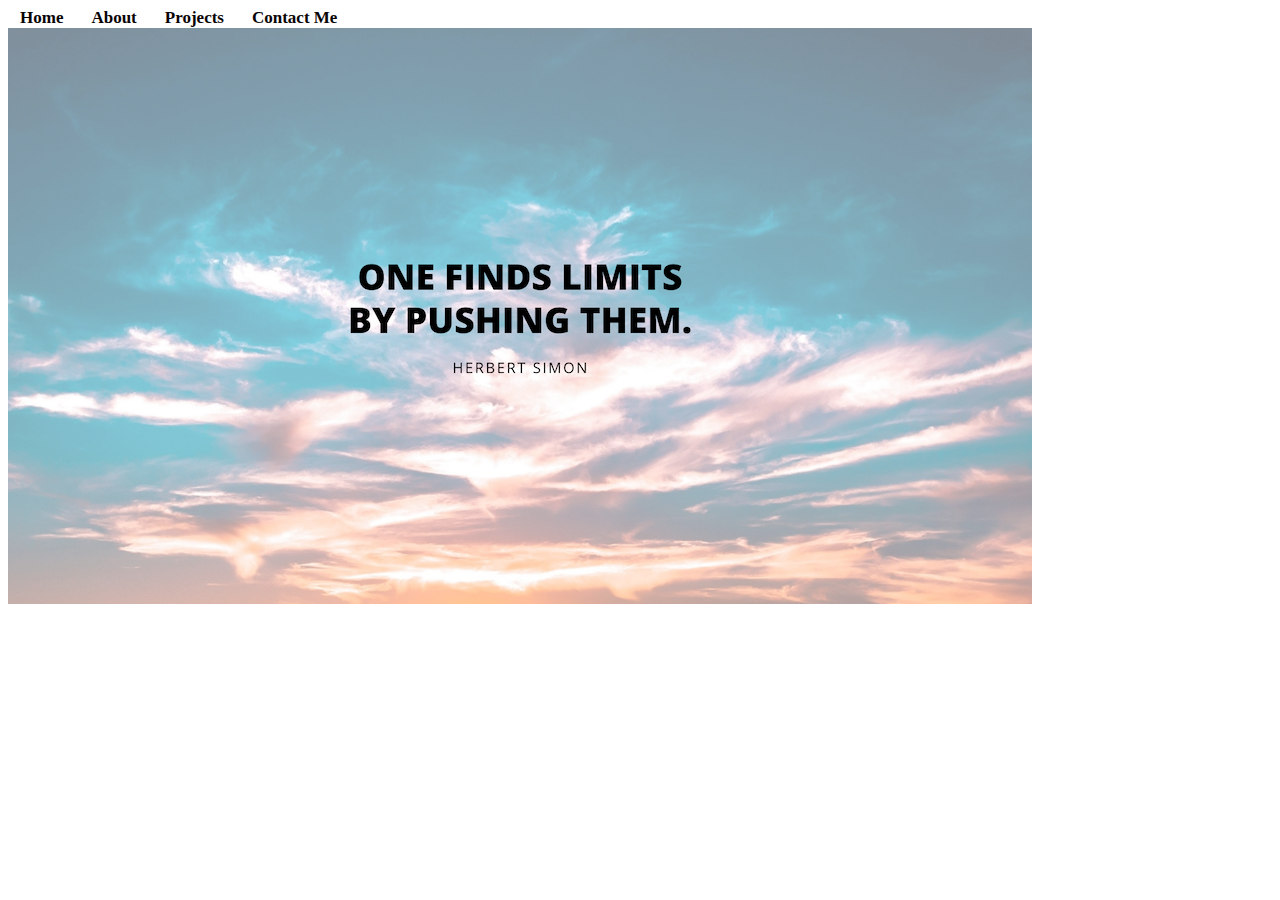
<file: index.html>
<!DOCTYPE html>
<html lang="en">
<head>
  <meta charset="UTF-8">
  <meta name="viewport" content="width=device-width, intial scale=1.0">
  <meta name="description" content="Leah Mathurin Portfolio">
  <meta name="keywords" content="Web Developer">
  <meta name="author" content="Leah Mathurin">
  <link rel="preconnect" href="https://fonts.gstatic.com"> 
  <link href="https://fonts.googleapis.com/css2?family=Abril+Fatface&family=Caveat:wght@400;500;600;700&family=Permanent+Marker&family=Playfair+Display:wght@400;500;600&display=swap" 
  rel="stylesheet"/>
  <link href="https://cdn.jsdelivr.net/npm/bootstrap@5.0.0-beta3/dist/css/bootstrap.min.css" rel="stylesheet" integrity="sha384-eOJMYsd53ii+scO/bJGFsiCZc+5NDVN2yr8+0RDqr0Ql0h+rP48ckxlpbzKgwra6" crossorigin="anonymous">
  <link rel="stylesheet" href="style.css">
  <link rel="stylesheet" href="https://cdnjs.cloudflare.com/ajax/libs/font-awesome/4.7.0/css/font-awesome.min.css">
    <title>Leah Mathurin | Welcome</title>  
  </head>  
  <body>
     <div class="navbar">
              <a class="active" href="#index.html">Home</a>
              <a class="nav-link" href="#about.html">About</a>
              <a class="nav-link" href="#projects.html">Projects</a>
              <a class="nav-link" href="#contact.html">Contact Me</a>
     </div>
        <div class="mainbackdrop">
            <img src="Insbackdrop.png" alt="one finds limits by pushing themselves">
        </div>      
       </footer>
    <script src="https://cdn.jsdelivr.net/npm/bootstrap@5.0.0-beta3/dist/js/bootstrap.bundle.min.js" integrity="sha384-JEW9xMcG8R+pH31jmWH6WWP0WintQrMb4s7ZOdauHnUtxwoG2vI5DkLtS3qm9Ekf" crossorigin="anonymous"></script>
</body>
</html>
</file>
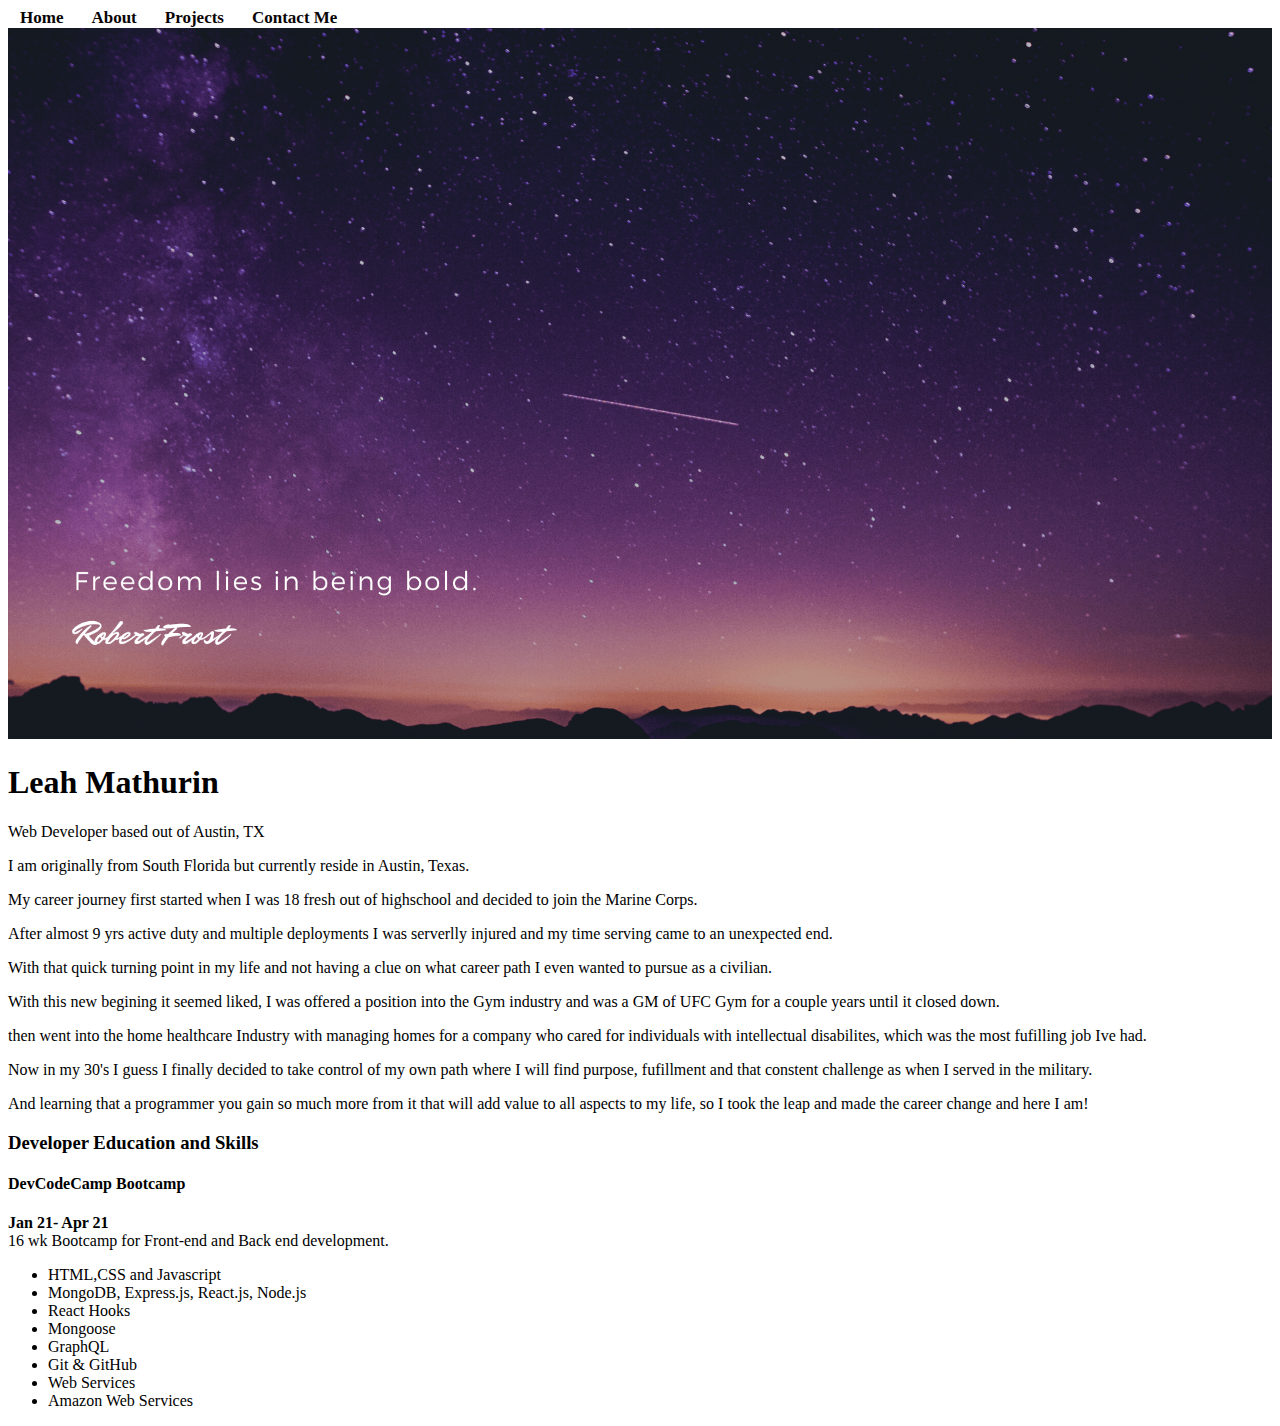
<file: about.html>
<!DOCTYPE html>
<html lang="en">
<head>
  <meta charset="UTF-8">
  <meta http-equiv="X-UA-Compatible" content="IE=edge">
  <meta name="viewport" content="width=device-width, intial scale=1.0">
  <meta name="description" content="Leah Mathurin Portfolio">
  <meta name="keywords" content="Web Developer">
  <meta name="author" content="Leah Mathurin">
  <link href="https://fonts.googleapis.com/css2?family=Abril+Fatface&family=Caveat:wght@400;500;600;700&family=Permanent+Marker&family=Playfair+Display:wght@400;500;600&display=swap" 
  rel="stylesheet"/>
  <link href="https://cdn.jsdelivr.net/npm/bootstrap@5.0.0-beta3/dist/css/bootstrap.min.css" rel="stylesheet" integrity="sha384-eOJMYsd53ii+scO/bJGFsiCZc+5NDVN2yr8+0RDqr0Ql0h+rP48ckxlpbzKgwra6" crossorigin="anonymous">
  <link rel="stylesheet" href="style.css">
     <title>Leah Mathurin | About Me</title>
    </head>
    <body>
      <div class="navbar">
            <a class="active" href="#index.html">Home</a>
            <a class="nav-link" href="#about.html">About</a>
            <a class="nav-link" href="#projects.html">Projects</a>
            <a class="nav-link" href="#contact.html">Contact Me</a>
     </div>  
        <div class="Starsbg">
            <img src="hero-image.png" style="width:100%" alt="Freedom Lies in being bold">
        </div>
</header>
<section class="intro" id="about">
    <h1 class="section__title section__title--intro">
         <strong>Leah Mathurin</strong>
    <h2 class="section__title section__title--about"></h2>
        <p class="section__subtitle section__subtitle--about">Web Developer based out of Austin, TX</p>
         <div class="about-me__body">
           <p> I am originally from South Florida but currently reside in Austin, Texas.</p>
           <p>My career journey first started when I was 18 fresh out of highschool and decided to join the Marine Corps.</p>
           <p> After almost 9 yrs active duty and multiple deployments I was serverlly injured and my time serving came to an unexpected end.
            <p>With that quick turning point in my life and not having a clue on what career path I even wanted to pursue as a civilian. </p>
           <p> With this new begining it seemed liked, I was offered a position into the Gym industry and was a GM of UFC Gym for a couple years until it closed down. </p>
           <p>then went into the home healthcare Industry with managing homes for a company who cared for individuals with intellectual disabilites, which was the most fufilling job Ive had.</p>
            <p>Now in my 30's I guess I finally decided to take control of my own path where I will find purpose, fufillment and that constent challenge as when I served in the military. </p>
           And learning that a programmer you gain so much more from it that will add value to all aspects to my life, so I took the leap and made the career change and here I am! </p>
          </div>
<div class="container mt-5">
    <div class="row">
        <div class="col">
            <h3 class="mb-3">Developer Education and Skills</h3>
                   <div class="card">
                       <div class="card-body">
                           <div class="mx-3">
                            <h4>DevCodeCamp Bootcamp</h4>
                            <div><strong>Jan 21- Apr 21</strong></div> 
                            16 wk Bootcamp for Front-end and Back end development.
                        </div> 
                        <ul class="list-group list-group-flush mt-2">
                            <li class="list-group-item">HTML,CSS and Javascript</li>
                            <li class="list-group-item">MongoDB, Express.js, React.js, Node.js</li>
                            <li class="list-group-item">React Hooks</li>
                            <li class="list-group-item">Mongoose</li>
                            <li class="list-group-item">GraphQL</li>
                            <li class="list-group-item">Git & GitHub</li>
                            <li class="list-group-item">Web Services</li>
                            <li class="list-group-item">Amazon Web Services</li>
                        </ul>
                    </div>
</file>
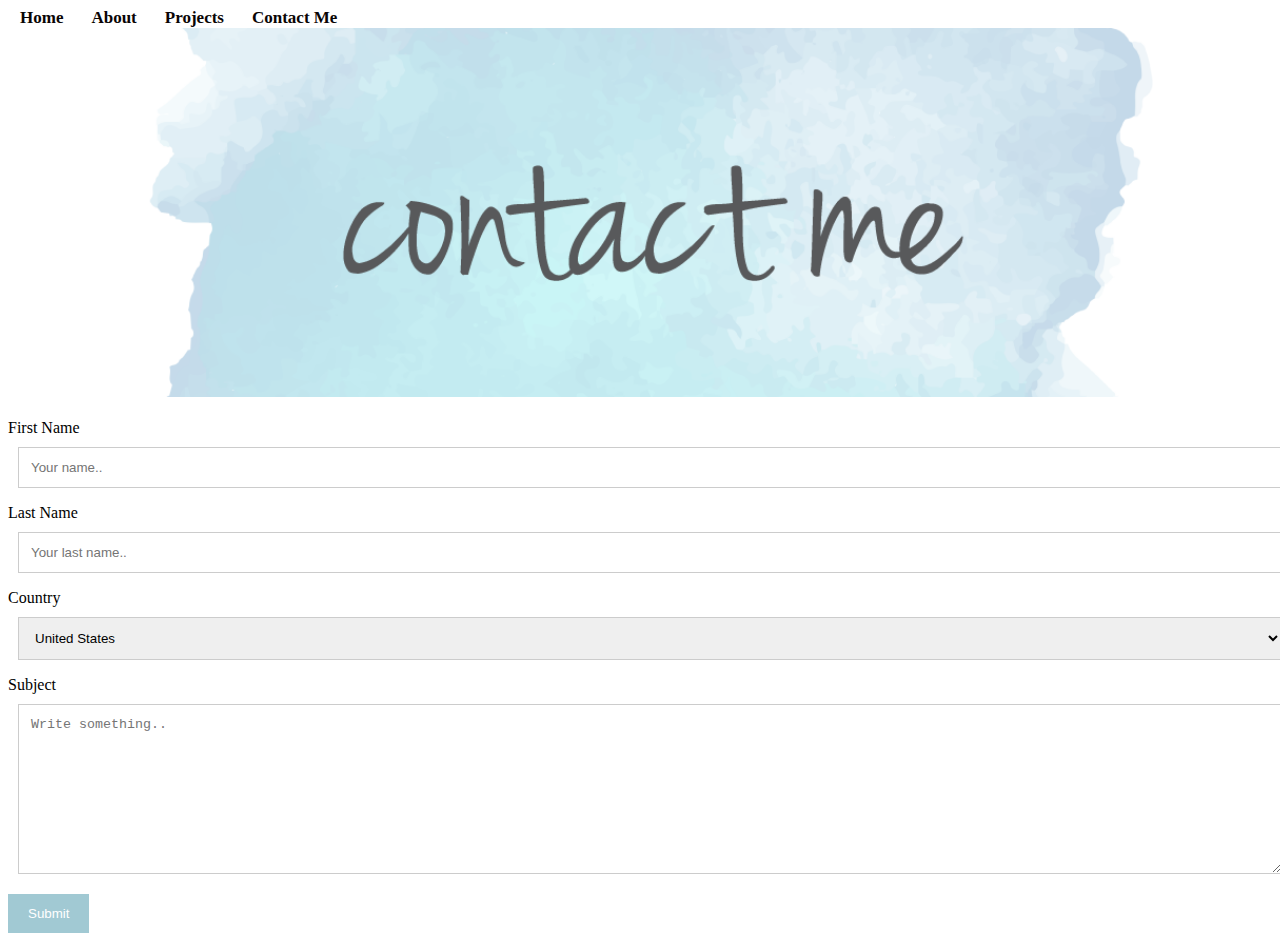
<file: contact.html>
<!DOCTYPE html>
<html lang="en">
<head>
  <meta charset="UTF-8">
  <meta http-equiv="X-UA-Compatible" content="IE=edge">
  <meta name="viewport" content="width=device-width, intial scale=1.0">
  <meta name="description" content="Leah Mathurin Portfolio">
  <meta name="keywords" content="Web Developer">
  <meta name="author" content="Leah Mathurin">
  <link href="https://cdn.jsdelivr.net/npm/bootstrap@5.0.0-beta3/dist/css/bootstrap.min.css" rel="stylesheet" integrity="sha384-eOJMYsd53ii+scO/bJGFsiCZc+5NDVN2yr8+0RDqr0Ql0h+rP48ckxlpbzKgwra6" crossorigin="anonymous">
  <link rel="stylesheet" href="style.css">
    <title>Leah Mathurin | Contact Me</title>
  </head>
  <body>
    <div class="navbar">
        <a class="active" href="#index.html">Home</a>
        <a class="nav-link" href="#about.html">About</a>
        <a class="nav-link" href="#projects.html">Projects</a>
        <a class="nav-link" href="#contact.html">Contact Me</a>
    </div>
    <div class="Contact">
        <img src="contact.png" style="width:100%" alt="contact me">
    </div>
    <br>
          <div class="column">
            <form action="/action_page.php">
              <label for="fname">First Name</label>
              <input type="text" id="fname" name="firstname" placeholder="Your name..">
              <label for="lname">Last Name</label>
              <input type="text" id="lname" name="lastname" placeholder="Your last name..">
              <label for="country">Country</label>
              <select id="country" name="country">
                <option value="USA">United States</option>
                <option value="Europe">Europe</option>
                <option value="canada">Canada</option>
              </select>
              <label for="subject">Subject</label>
              <textarea id="subject" name="subject" placeholder="Write something.." style="height:170px"></textarea>
              <input type="submit" value="Submit">
            </form>
          </div>
        </div>
      </div>
</file>
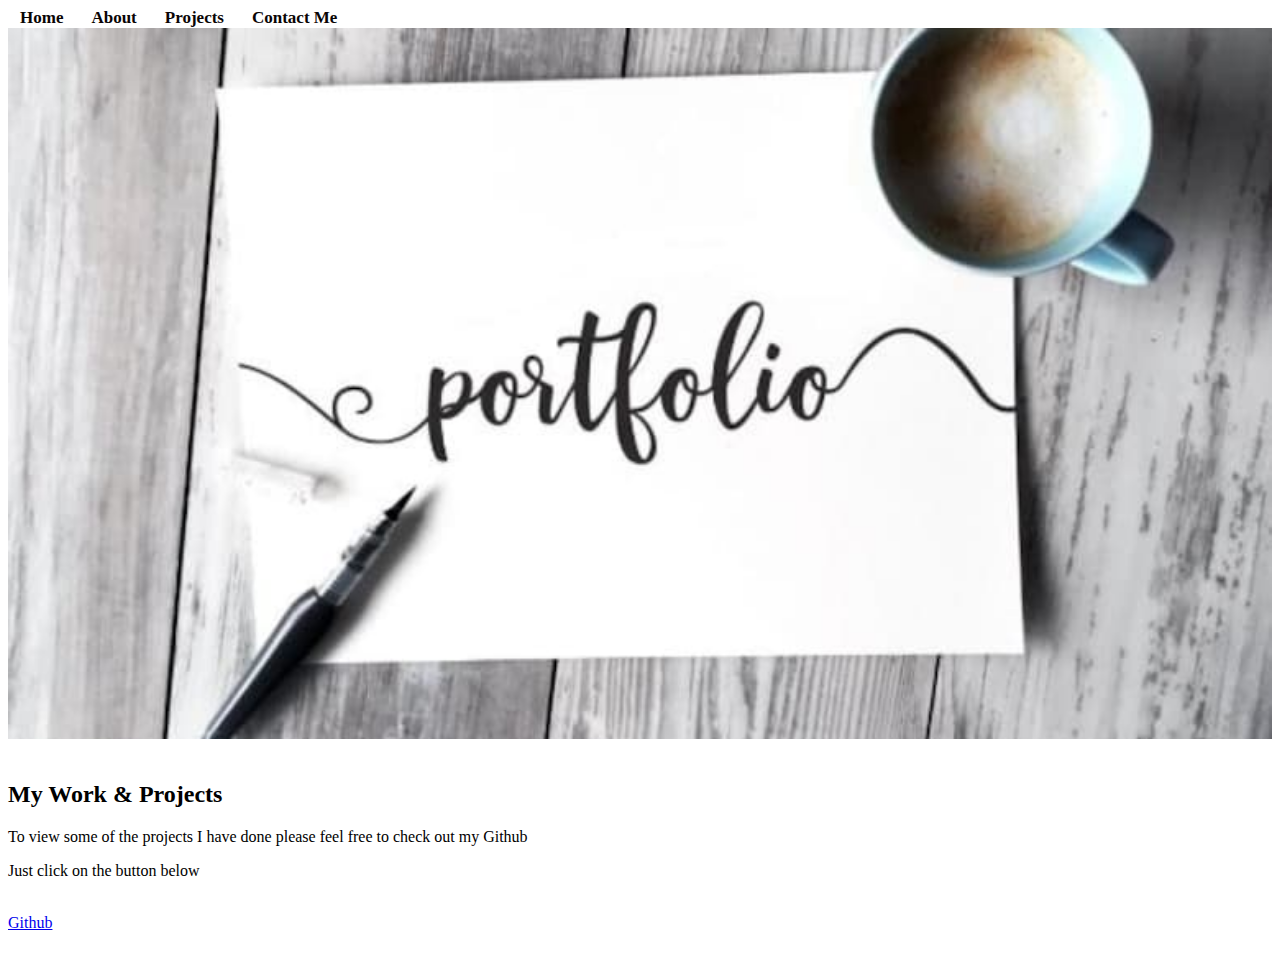
<file: projects.html>
<!DOCTYPE html>
<html lang="en">
<head>
  <meta charset="UTF-8">
  <meta http-equiv="X-UA-Compatible" content="IE=edge">
  <meta name="viewport" content="width=device-width, intial scale=1.0">
  <meta name="description" content="Leah Mathurin Portfolio">
  <meta name="keywords" content="Web Developer">
  <meta name="author" content="Leah Mathurin">
  <link href="https://cdn.jsdelivr.net/npm/bootstrap@5.0.0-beta3/dist/css/bootstrap.min.css" rel="stylesheet" integrity="sha384-eOJMYsd53ii+scO/bJGFsiCZc+5NDVN2yr8+0RDqr0Ql0h+rP48ckxlpbzKgwra6" crossorigin="anonymous">
  <link rel="stylesheet" href="style.css">
     <title>Leah Mathurin | Projects</title>
    </head>
    <body>
        <div class="navbar">
            <a class="active" href="#index.html">Home</a>
            <a class="nav-link" href="#about.html">About</a>
            <a class="nav-link" href="#projects.html">Projects</a>
            <a class="nav-link" href="#contact.html">Contact Me</a>
        </div>
        <div class="portfolio">
            <img src="portfolio.jpeg" style="width:100%" alt="portfolio">
        </div>
        <br>
    <section class="my work projects" id="work">
        <h2 class="section-title">My Work & Projects</h2>
        <p>To view some of the projects I have done please feel free to check out my Github</p>
        <p>Just click on the button below</p>
      <br>
     <div class="d-grid gap-2 col-6 mx-auto">
      <a class="btn btn-primary" href="https://github.com/LMathurin" role="button">Github</a>
     </div>
     <br>  
    </section>
   <footer></footer>
  </body>
</html>
</file>
<file: style.css>
*,
*::before,
*::after {
  box-sizing: border-box;
}

html {
    scroll-behavior: smooth;
  }


.navbar {
    width: 100%;
    background-color: white;
    overflow: auto;
  }

.navbar a {
    padding: 12px;
    color: rgb(10, 5, 5);
    text-decoration: none;
    font-size: 17px;
    font-weight: bold;
    text-align: center;
}

.navbar a:hover {
   opacity: 0.7%;
}

@media screen and (max-width: 500px) {
    .navbar a {
      float: none;
      display: block;
      width: 100%;
      text-align: left;
    }
}   
  

.footer .social-links {
    text-align:center;
    width: 100%;
}

.social-links a {
    margin: 10px;
    text-align: center;
    overflow: auto;
    
}

.fa {
    padding: 10px;
    font-size: 30px;
    width: 30px;
    text-align: center;
    text-decoration: none;
  }


.fa-facebook {
    float: center;  
    padding: 10px;
    background: #3B5998;
    color: white;
    text-align: center;
  }

.fa-linkedin {
    float: center;  
    padding: 10px; 
    background: #007bb5;
    color: white;
  }

.fa-google {
    float: center;  
    padding: 10px; 
    background: #dd4b39;
    color: white;
  }

.fa-instagram {
    float: center;  
    padding: 10px; 
    background: #125688;
    color: white;
  }

.header {
    padding: 80px;
    text-align: center;
    background: #e6a0e0;
    color: rgb(32, 29, 29);
  }

input[type=text], select, textarea {
    width: 100%;
    padding: 12px;
    border: 1px solid #ccc;
    margin-top: 10px;
    margin-left: 10px; 
    margin-bottom: 16px;
    resize: vertical;
  }
  
input[type=submit] {
    background-color: #a1c9d3;;
    color: white;
    padding: 12px 20px;
    border: 0in;
    cursor: pointer;
  }

input[type=submit]:hover {
    background-color: #282b2c;
  }
 
@media screen and (max-width: 600px) {
    .column, input[type=submit] {
      width: 100%;
      margin-top: 0;
    }
  }
</file>
